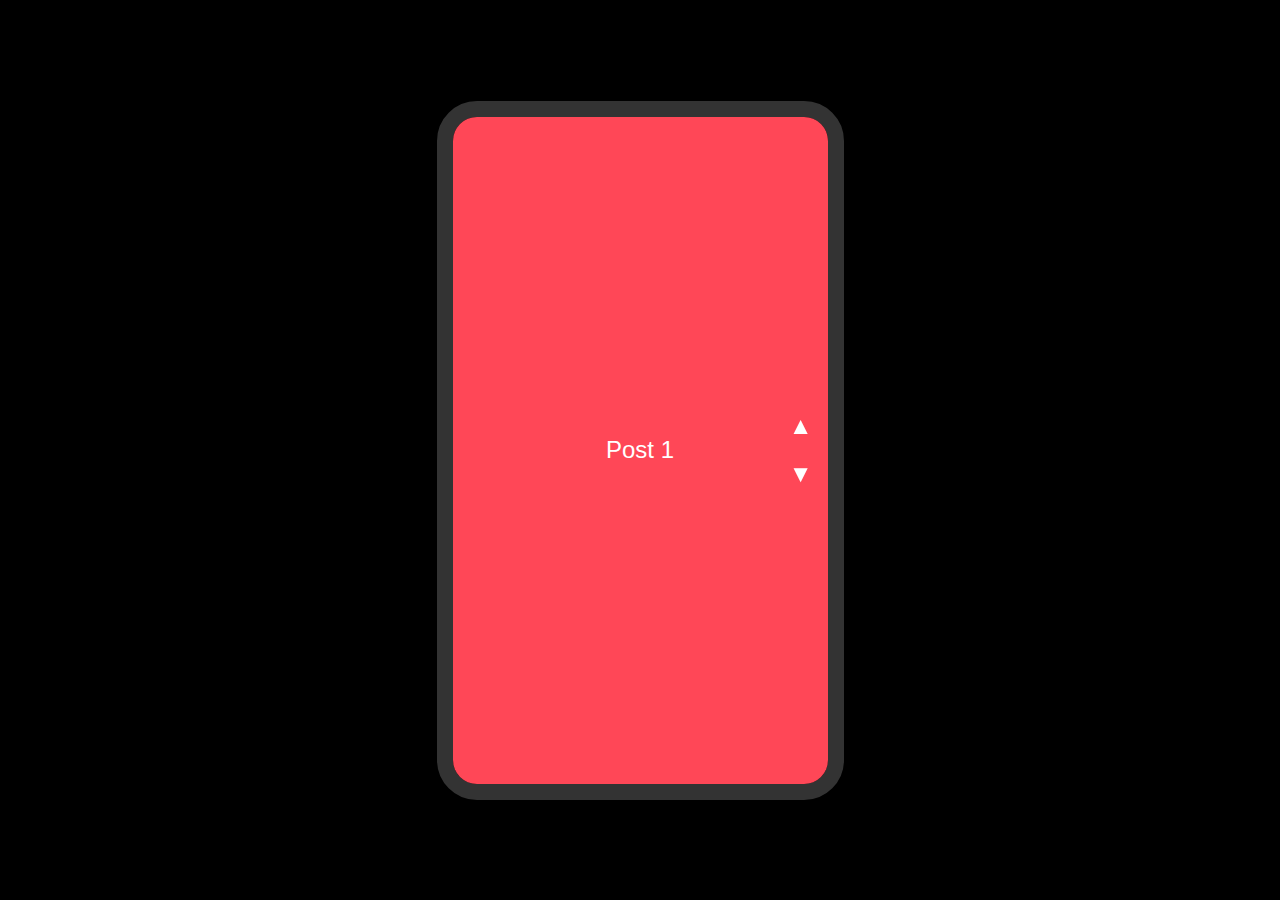
<file: album.html>
<!-- <!DOCTYPE html>
<html lang="en">
<head>
    <meta charset="UTF-8">
    <meta name="viewport" content="width=device-width, initial-scale=1.0">
    <title>Vertical Notebook Flip</title>
    <style>
        body { text-align: center; font-family: Arial, sans-serif; }
        #container { display: flex; flex-direction: column; align-items: center; }
        #viewer { width: 60vw; height: 80vh; object-fit: contain;  }
        button { margin: 10px; padding: 0px; font-size: 16px; cursor: pointer; }
    </style>
</head>
<body>

    <div id="container">
        <button onclick="nextImage()">⬆</button>
        <img id="viewer" src="albumAssets/photo_001.png" alt="Notebook Page">
        <button onclick="prevImage()">⬇</button>
    </div>

    <script>
        const images = ["albumAssets/photo_001.png", "albumAssets/photo_002.png", "albumAssets/photo_003.png","albumAssets/photo_004.png","albumAssets/photo_005.png","albumAssets/photo_006.png","albumAssets/photo_007.png"];
        let currentIndex = 0;
        const viewer = document.getElementById("viewer");

        function updateImage() {
            viewer.src = images[currentIndex];
        }

        function nextImage() {
            if (currentIndex < images.length - 1) {
                currentIndex++;
                updateImage();
            }
        }

        function prevImage() {
            if (currentIndex > 0) {
                currentIndex--;
                updateImage();
            }
        }
    </script>

</body>
</html> -->

<!-- 
<!DOCTYPE html>
<html lang="en">
<head>
    <meta charset="UTF-8">
    <meta name="viewport" content="width=device-width, initial-scale=1.0">
    <title>TikTok Coin Calculator</title>
    <style>
        body {
            font-family: Arial, sans-serif;
            text-align: center;
            padding: 20px;
            background-color: #f9f9f9;
        }
        .calculator {
            max-width: 400px;
            margin: auto;
            padding: 20px;
            background: white;
            border-radius: 10px;
            box-shadow: 0px 0px 10px rgba(0, 0, 0, 0.2);
        }
        input, select {
            width: 100%;
            padding: 10px;
            margin: 10px 0;
            font-size: 18px;
            border: 1px solid #ccc;
            border-radius: 5px;
        }
        button {
            background-color: #ff4757;
            color: white;
            padding: 10px;
            font-size: 18px;
            border: none;
            cursor: pointer;
            width: 100%;
            border-radius: 5px;
        }
        button:hover {
            background-color: #e84118;
        }
        .result {
            font-size: 20px;
            margin-top: 10px;
        }
    </style>
</head>
<body>

    <h1>TikTok Coin Calculator</h1>
    <div class="calculator">
        <label for="amount">Enter Amount:</label>
        <input type="number" id="amount" placeholder="Enter value..." />

        <label for="conversion">Convert:</label>
        <select id="conversion">
            <option value="usd-to-coins">USD ➝ TikTok Coins</option>
            <option value="coins-to-usd">TikTok Coins ➝ USD</option>
        </select>

        <button onclick="convert()">Convert</button>

        <div class="result" id="result"></div>
    </div>

    <script>
        function convert() {
            let amount = parseFloat(document.getElementById("amount").value);
            let conversionType = document.getElementById("conversion").value;
            let resultElement = document.getElementById("result");

            if (isNaN(amount) || amount <= 0) {
                resultElement.innerHTML = "Please enter a valid amount.";
                return;
            }

            // Updated conversion rates
            let coinToUSD = 0.013;  // 1 TikTok Coin = $0.013
            let usdToCoin = 78;     // $1 = 78 TikTok Coins

            let result;

            if (conversionType === "usd-to-coins") {
                result = amount * usdToCoin;
                resultElement.innerHTML = `${amount} USD ≈ ${result.toFixed(2)} TikTok Coins`;
            } else {
                result = amount * coinToUSD;
                resultElement.innerHTML = `${amount} TikTok Coins ≈ $${result.toFixed(2)}`;
            }
        }
    </script>

</body>
</html> -->
<!DOCTYPE html>
<html lang="en">
<head>
    <meta charset="UTF-8">
    <meta name="viewport" content="width=device-width, initial-scale=1.0">
    <title>Social Feed Simulation</title>
    <style>
        body {
            margin: 0;
            background: #000;
            color: white;
            font-family: Arial, sans-serif;
            display: flex;
            justify-content: center;
            align-items: center;
            height: 100vh;
        }
        .phone-container {
            width: 375px;
            height: 667px;
            border: 16px solid #333;
            border-radius: 40px;
            overflow: hidden;
            display: flex;
            flex-direction: column;
            position: relative;
            background: black;
        }
        .feed-container {
            flex: 1;
            overflow-y: auto;
            scroll-snap-type: y mandatory;
        }
        .post {
            height: 667px;
            display: flex;
            align-items: center;
            justify-content: center;
            font-size: 24px;
            scroll-snap-align: start;
        }
        .post:nth-child(odd) { background: #ff4757; }
        .post:nth-child(even) { background: #1e90ff; }
        .buttons {
            position: absolute;
            right: 10px;
            top: 50%;
            transform: translateY(-50%);
            display: flex;
            flex-direction: column;
            gap: 10px;
        }
        .buttons button {
            background: none;
            border: none;
            font-size: 24px;
            color: white;
            cursor: pointer;
            padding: 5px;
        }
    </style>
</head>
<body>
    <div class="phone-container">
        <div class="feed-container" id="feed">
            <div class="post">Post 1</div>
            <div class="post">Post 2</div>
            <div class="post">Post 3</div>
            <div class="post">Post 4</div>
            <div class="post">Post 5</div>
        </div>
        <div class="buttons">
            <button onclick="scrollUp()">▲</button>
            <button onclick="scrollDown()">▼</button>
        </div>
    </div>

    <script>
        function scrollUp() {
            const feed = document.getElementById('feed');
            feed.scrollBy({ top: -667, behavior: 'smooth' });
        }
        function scrollDown() {
            const feed = document.getElementById('feed');
            feed.scrollBy({ top: 667, behavior: 'smooth' });
        }
    </script>
</body>
</html>
</file>
